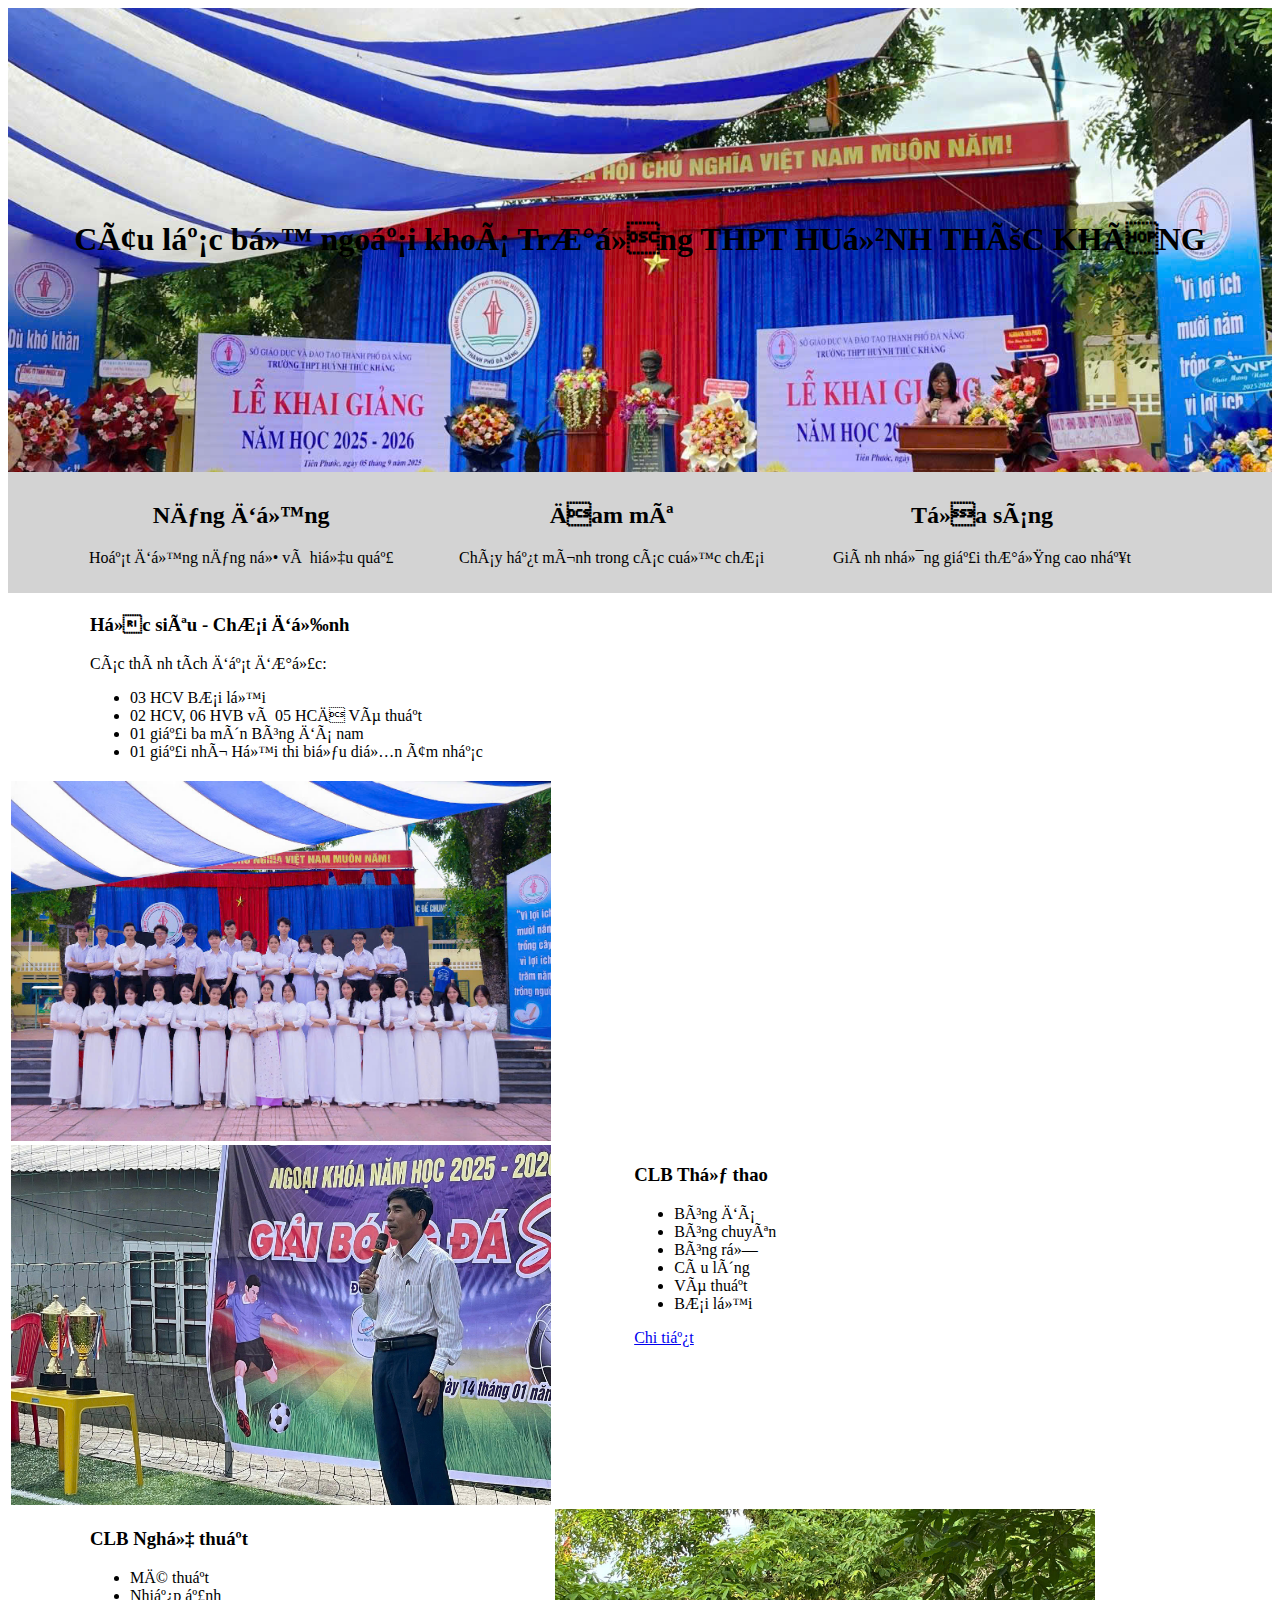
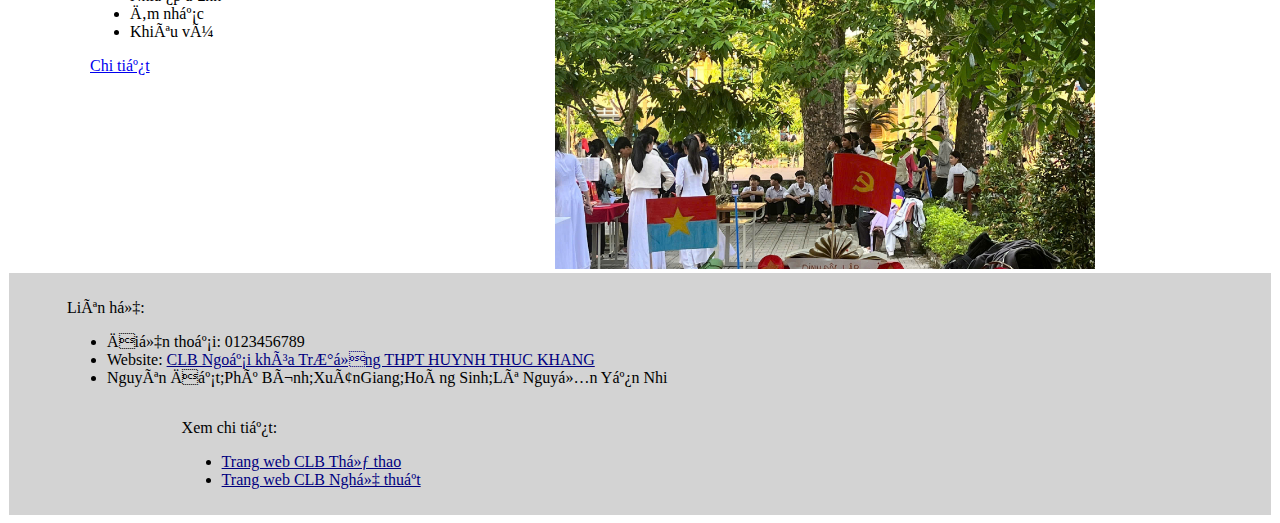
<file: index.html>
<!DOCTYPE html>
<html>
<head>
 <meta charset="uft-8">
 <link href="styles.css" rel="stylesheet" type="text/css">
</head>
<body>
 <header>
 <div class="banner">
 <h1> Câu lạc bộ ngoại khoá Trường THPT HUỲNH THÚC KHÁNG</h1>
</div>
<div class="slogan">
<div class="row">
 <div class="block_3"><h2>Năng động</h2><p>Hoạt động năng nổ và hiệu quả</p></div>
<div class="block_3"><h2>Đam mê</h2><p>Cháy hết mình trong các cuộc chơi</p></div>
<div class="block_3"><h2>Tỏa sáng</h2><p>Giành những giải thưởng cao nhất</p></div>
</div>
</div>
</header>
<table>
 <tr>
  <td class="cell_text">

   <h3>Học siêu - Chơi đỉnh</h3>
   <p>Các thành tích đạt được:</p>
    <ul>
<li>03 HCV Bơi lội</li>
<li>02 HCV, 06 HVB và 05 HCĐ Võ thuật</li>
<li>01 giải ba môn Bóng đá nam</li> 
<li>01 giải nhì Hội thi biểu diễn âm nhạc</li>
 </ul>
  </td>
<tr>
<td class="cell_img"> <img src="img/lop.jpg" class="img"></td>
</tr>
<td class="cell_img"><img src="img/cc.jpg" class="img"></td>

<td class="cell_text">
 <h3>CLB Thể thao</h3>
  <ul>
<li>Bóng đá</li>
<li>Bóng chuyên</li>
<li> Bóng rỗ</li>
<li>Càu lông</li> 
<li>Võ thuật</li> 
 <li>Bơi lội</li>
</ul>
<a href="thethao.html">Chi tiết</a>
</td>
</tr>
 <tr>
<td class="cell_text">
<h3>CLB Nghệ thuật</h3>
<ul>
<li>Mĩ thuật</li> 
<li>Nhiếp ảnh</li>
<li>Ăm nhạc</li>
<li>Khiêu vü</li>
</ul>
<a href="nghethuat.html">Chi tiết</a>
</td>
<td class="cell_img"><img src="img/l.jpg" class="img"></td>
</tr>
</table>
<footer>
 <div class="row">
  <div style="width:100%">
  <p>Liên hệ: </p>
<ul>
<li>Điện thoại: 0123456789 </li>
<li>Website: <a href="index.html" class="link">CLB Ngoại khóa Trường THPT HUYNH THUC KHANG </a></li>
<li>Nguyên Đạt;Phú Bình;XuânGiang;Hoàng Sinh;Lê Nguyễn Yến Nhi </li>
</ul> 
</div>
 <div style="width:10%"></div>
<div style="width:30%">
 <p>Xem chi tiết:</p> 
 <ul>
<li><a href="thethao.html" class="link">Trang web CLB Thể thao</a></li>
<li><a href="nghethuat.html" class="link">Trang web CLB Nghệ thuật</a></li>
</ul> 
</div> 
</div>
 </footer>
  </body> 
  </html>
</file>
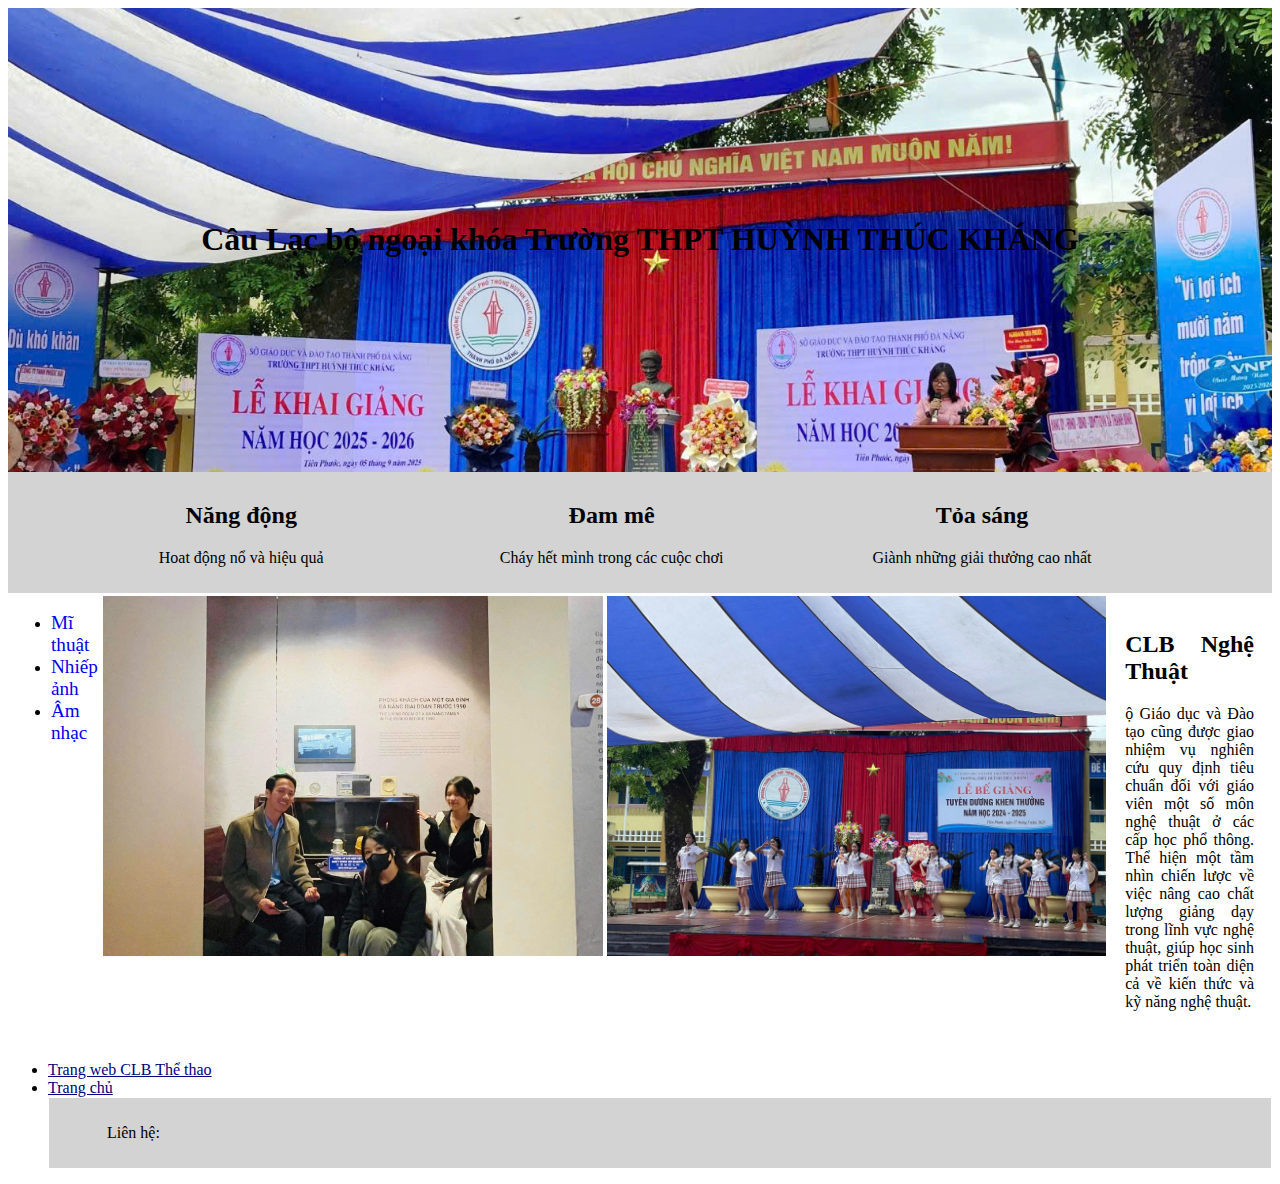
<file: nghethuat.html>
<!DOCTYPE html>
 <htmL> 
 <head> 
 <meta charset= "utf-8">
<Link href="styles.css" rel="stylesheet" type="text/css">
 </head> 
 <body> 
 <header> 
  <div class="banner">
<h1>Câu Lạc bộ ngoại khóa Trường THPT HUỲNH THÚC KHÁNG</h1>
</div>
<div class="slogan"> 
<div class="row">
 <div class="block_3"><h2>Năng động </h2> <p>Hoat động nổ và hiệu quả</p></div> 
 <div class="block_3"><h2>Đam mê</h2><p>Cháy hết mình trong các cuộc chơi</p></div>
 <div class="block_3"><h2>Tỏa sáng</h2><p>Giành những giải thưởng cao nhất</p></div>
</div>
</div>
</header>
<table with="100%">
 <tr>
  <td rowpan="2" style="backgroud-color:gainboro">
   <ul>
   	<li><a href="#mithuat" class="menu">Mĩ thuật</a></li>
<li><a href="#nhiepanh" class="menu">Nhiếp ảnh</a></li>
<li><a href="#amnhac" class="menu">Âm nhạc</a></li>
</ul>
</td>
<td width="40%"><img src="img/c.jpg" class="img"></td>
<td width="40%"><img src="img/k.jpg" class="img"></td>
<td colspan="2" style="text-align: justify; padding: 1rem;">
<h2 id="nghethuat">CLB Nghệ Thuật</h2>
<p>ộ Giáo dục và Đào tạo cũng được giao nhiệm vụ nghiên cứu quy định tiêu chuẩn đối với giáo viên một số môn nghệ thuật ở các cấp học phổ thông. Thể hiện một tầm nhìn chiến lược về việc nâng cao chất lượng giảng dạy trong lĩnh vực nghệ thuật, giúp học sinh phát triển toàn diện cả về kiến thức và kỹ năng nghệ thuật.<p>
</td>
</tr>
</table>
<ul>
 <li><a href="thethao.html" class="link">Trang web CLB Thể thao </a></li>
 <li><a href="index.html" class="link">Trang chủ</a></li>
<footer>
	<div class="row">
		<div style="width:60%;">
		   <p>Liên hệ:</p>
		   <ul>
</file>
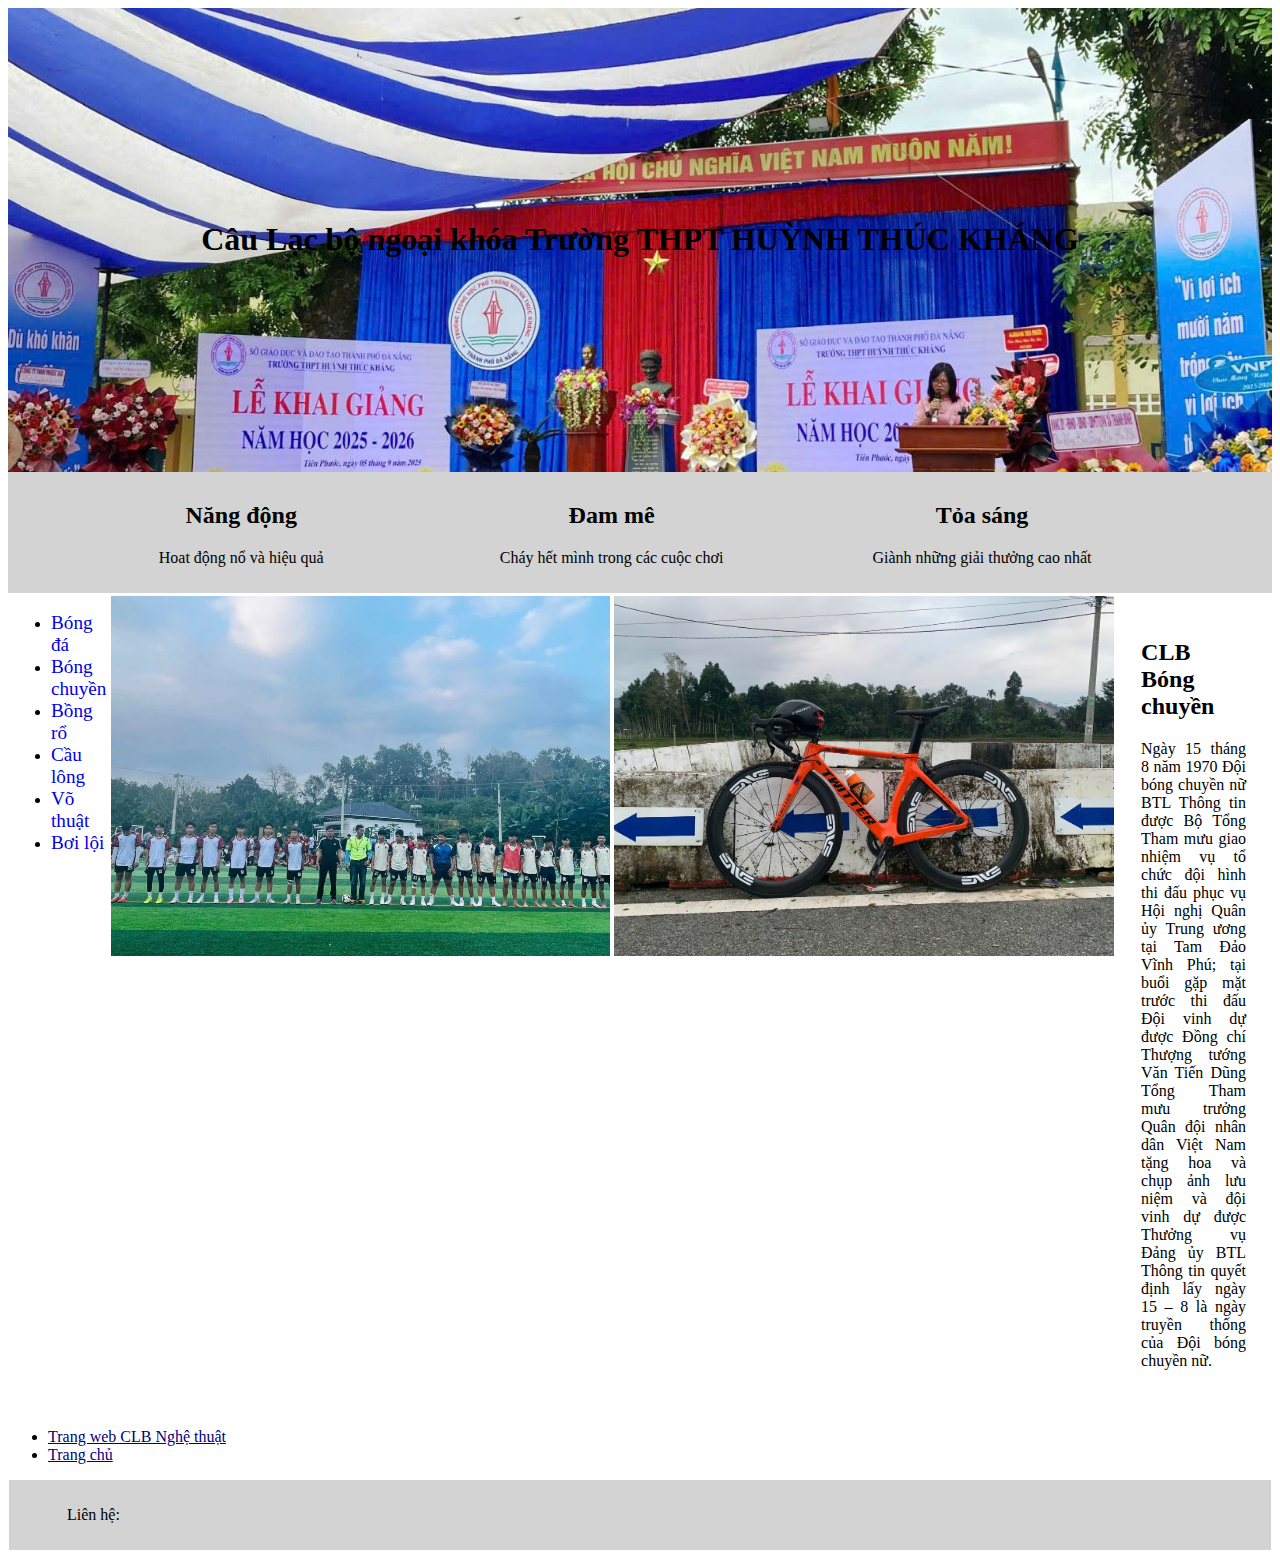
<file: thethao.html>
<!DOCTYPE html>
 <htmL> 
 <head> 
 <meta charset= "utf-8">
<Link href="styles.css" rel="stylesheet" type="text/css">
 </head> 
 <body> 
 <header> 
  <div class="banner">
<h1>Câu Lạc bộ ngoại khóa Trường THPT HUỲNH THÚC KHÁNG</h1>
</div>
<div class="slogan"> 
<div class="row">
 <div class="block_3"><h2>Năng động </h2> <p>Hoat động nổ và hiệu quả</p></div> 
 <div class="block_3"><h2>Đam mê</h2><p>Cháy hết mình trong các cuộc chơi</p></div>
 <div class="block_3"><h2>Tỏa sáng</h2><p>Giành những giải thưởng cao nhất</p></div>
</div>
</div>
</header>
<table with="100%">
 <tr>
  <td rowpan="2" style="backgroud-color:gainboro">
   <ul>
    <li><a href="#bongda" class="menu">Bóng đá</a></li>
<li><a href="#bongchuyen" class="menu">Bóng chuyền</a></li>
<li><a href="#bongro" class="menu"> Bồng rổ</a></li>
<li><a href="#caulong" class="menu">Cầu lông</a></li>
<li><a href="#vothuat" class="menu"> Võ thuật</a></li>
<li><a href="#boiloi" class="menu">Bơi lội</a></li>
</ul>
</td>
<td width="40%"><img src="img/g.jpg" class="img"></td>
<td width="40%"><img src="img/xe.jpg" class="img"></td>
<td colspan="2" style="text-align: justify; padding: 1.5em;">
<h2 id="bonngchuyen">CLB Bóng chuyền</h2>
<p>Ngày 15 tháng 8 năm 1970 Đội bóng chuyền nữ BTL Thông tin được Bộ Tổng Tham mưu giao nhiệm vụ tổ chức đội hình thi đấu phục vụ Hội nghị Quân ủy Trung ương tại Tam Đảo Vĩnh Phú; tại buổi gặp mặt trước thi đấu Đội vinh dự được Đồng chí Thượng tướng Văn Tiến Dũng Tổng Tham mưu trưởng Quân đội nhân dân Việt Nam tặng hoa và chụp ảnh lưu niệm và đội vinh dự được Thưởng vụ Đảng ủy BTL Thông tin quyết định lấy ngày 15 – 8 là ngày truyền thống của Đội bóng chuyền nữ.</p>
</td>
</tr>
</table>
<ul>
 <li><a href="nghethuat.html" class="link">Trang web CLB Nghệ thuật</a></li>
 <li><a href="g.html" class="link">Trang chủ</a></li>
</ul>
<footer>
 <div class="row">
  <div style="width:60%">
   <p>Liên hệ:</p>
   <ul>
</file>
<file: styles.css>
.banner{
 background:url(img/truong.jpg)no-repeat center center;
 background-size:cover;
 padding-top: 12rem;
 padding-bottom: 12rem;
 text-align: center !important;
 color: darkred !importan;
}
.slogan {
 text-align: center !important;
 width: 100%;
}
.row {
 display: flex;
 flex-wrap: wrap;
 margin-top: 1;
 max-width: 100%;
 padding-right: 3rem;
 padding-left: 3rem;
 background-color: lightgrey;
}
.block_3 {
 flex: 0 0 auto;
 width: 30%;
 margin: 10px;
}
.cell_img {
 width: 50%;
}
.cell_text {
 width: 50%;
 padding-left: 5rem;
}
.img {
 width: 100%;
 height: 360px;
 object-fit: cover;
 display: block;
}
footer{
  background-color: lightgrey;
  margin: 1px;
  padding: 10px;
}
.link {
 color: navy;
 text-align: left;
}
.menu {
 font-size: 120%;
 text-decoration: none;
}
td{
  vertical-align: top;
}
</file>
